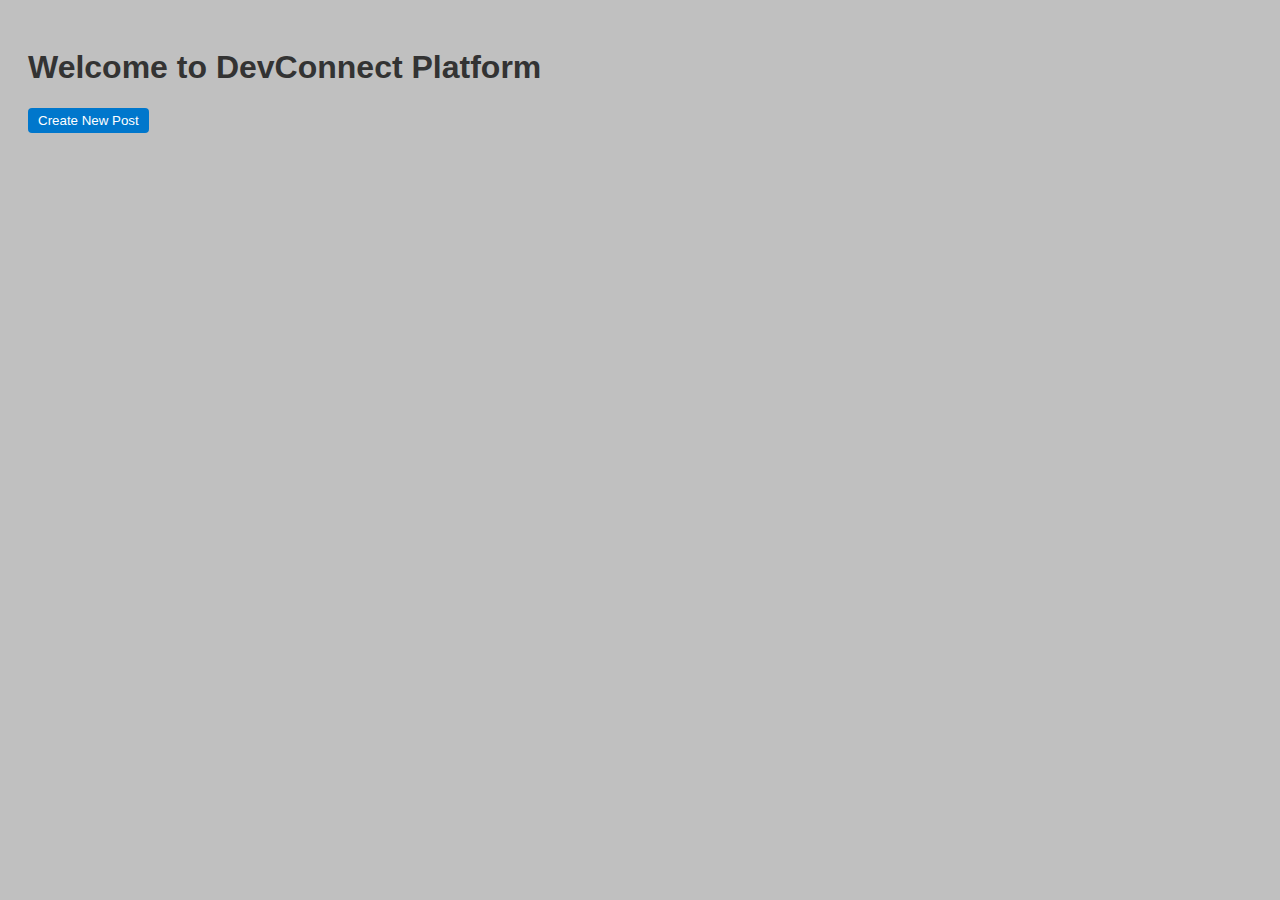
<file: frontend/index.html>
<!-- frontend/index.html -->

<!DOCTYPE html>
<html lang="en">
<head>
    <meta charset="UTF-8">
    <meta name="viewport" content="width=device-width, initial-scale=1.0">
    <title>My Blog Platform</title>
    <link rel="stylesheet" href="style.css">
</head>
<body>

    <header>
        <h1>Welcome to DevConnect Platform</h1>
        <button id="createPostBtn">Create New Post</button>
    </header>

    <section id="newPostForm" style="display: none;">
        <h2>Create a New Post</h2>
        <form id="postForm">
            <input type="text" id="postTitle" placeholder="Title" required>
            <textarea id="postContent" placeholder="Content" required></textarea>
            <button type="submit">Submit Post</button>
        </form>
    </section>

    <main id="postsContainer">
        <!-- Blog posts will be loaded here dynamically -->
    </main>

    <script src="assets/app.js"></script>
</body>
</html>
</file>
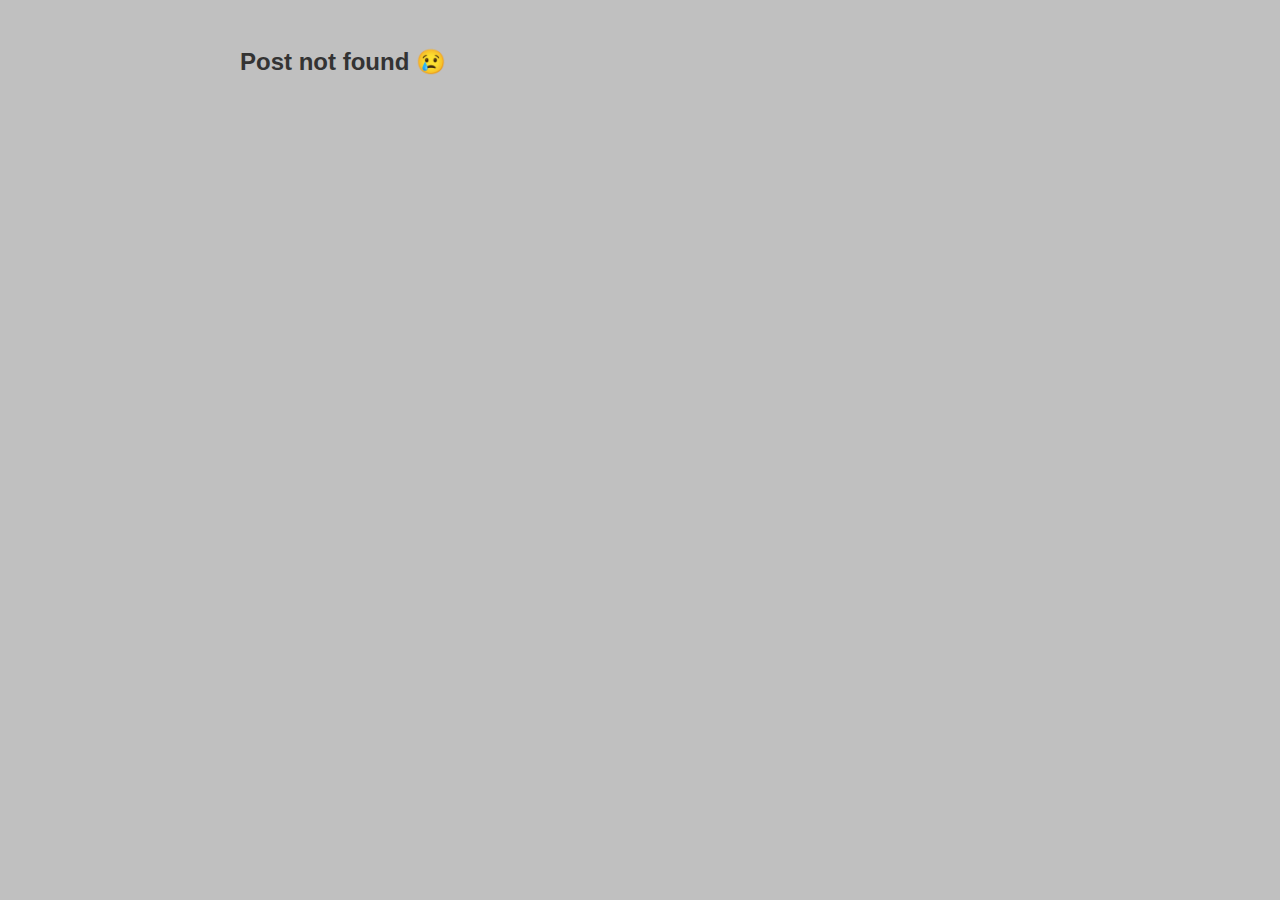
<file: frontend/post.html>
<!-- frontend/post.html -->

<!DOCTYPE html>
<html lang="en">
<head>
  <meta charset="UTF-8">
  <title>Blog Post</title>
  <link rel="stylesheet" href="style.css">
</head>
<body>
  <main id="postContent">
    <h1>Loading...</h1>
  </main>

  <script src="assets/post.js"></script>
</body>
</html>
</file>
<file: frontend/style.css>
body {
    font-family: Arial, sans-serif;
    background: #f9f9f9;
    padding: 20px;
    color: #333;
    background-color: silver;
  }
  
  main {
    max-width: 800px;
    margin: auto;
  }
  
  .post {
    background: white;
    padding: 15px;
    margin-bottom: 20px;
    border-radius: 8px;
    box-shadow: 0 2px 5px rgba(0,0,0,0.1);
  }
  
  button {
    margin-right: 10px;
    padding: 5px 10px;
    border: none;
    background: #0077cc;
    color: white;
    border-radius: 4px;
    cursor: pointer;
  }
  
  button:hover {
    background: #005fa3;
  }
</file>
